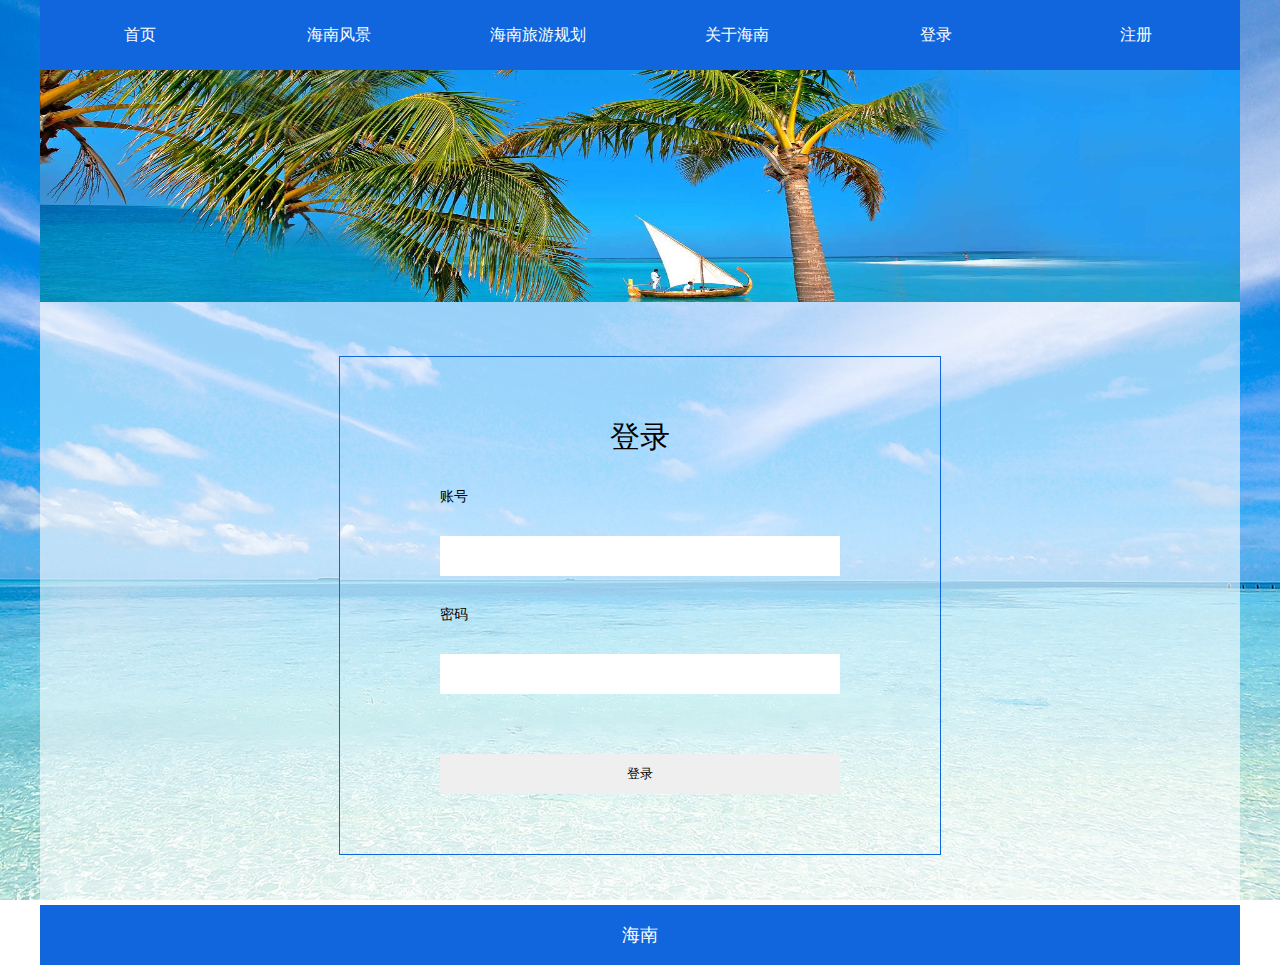
<file: denglu.html>
<!DOCTYPE html>
<html>
	<head> 
		<meta charset="utf-8">
		<link type="text/css" rel="stylesheet" href="css/css.css" /> 
		<title>海南</title>
	</head>

	<body >
		<div class="main">
			<nav>
				<ul class="clearfix">
					<li><a href="index.html">首页</a></li>
					<li><a href="tupian.html">海南风景</a></li>
					<li><a href="guihua.html">海南旅游规划</a></li>
					<li><a href="guanyu.html">关于海南</a></li>
					<li><a href="denglu.html">登录</a></li>
					<li><a href="zhuce.html">注册</a></li>
				</ul>
			</nav>
			<div class="banner">
					<img src="images/banner.jpg" alt="" width="100%" height="232px">
			</div>
			
			
			<div class="form">
				<h3>登录</h3>
				<form class="mui-input-group" action="index.html">
					<div class="mui-input-row">
						<label>账号</label>
						<input type="text" class="mui-input-clear">
					</div>
					<div class="mui-input-row">
						<label>密码</label>
						<input type="text" class="mui-input-clear">
					</div>
					<div class="mui-input-row">
						<label></label>
						<input type="submit" class="mui-input-clear" value="登录">
					</div>
				</form>
			</div>
			
			<footer>海南</footer>
		</div>
	</body>

</html>
</file>
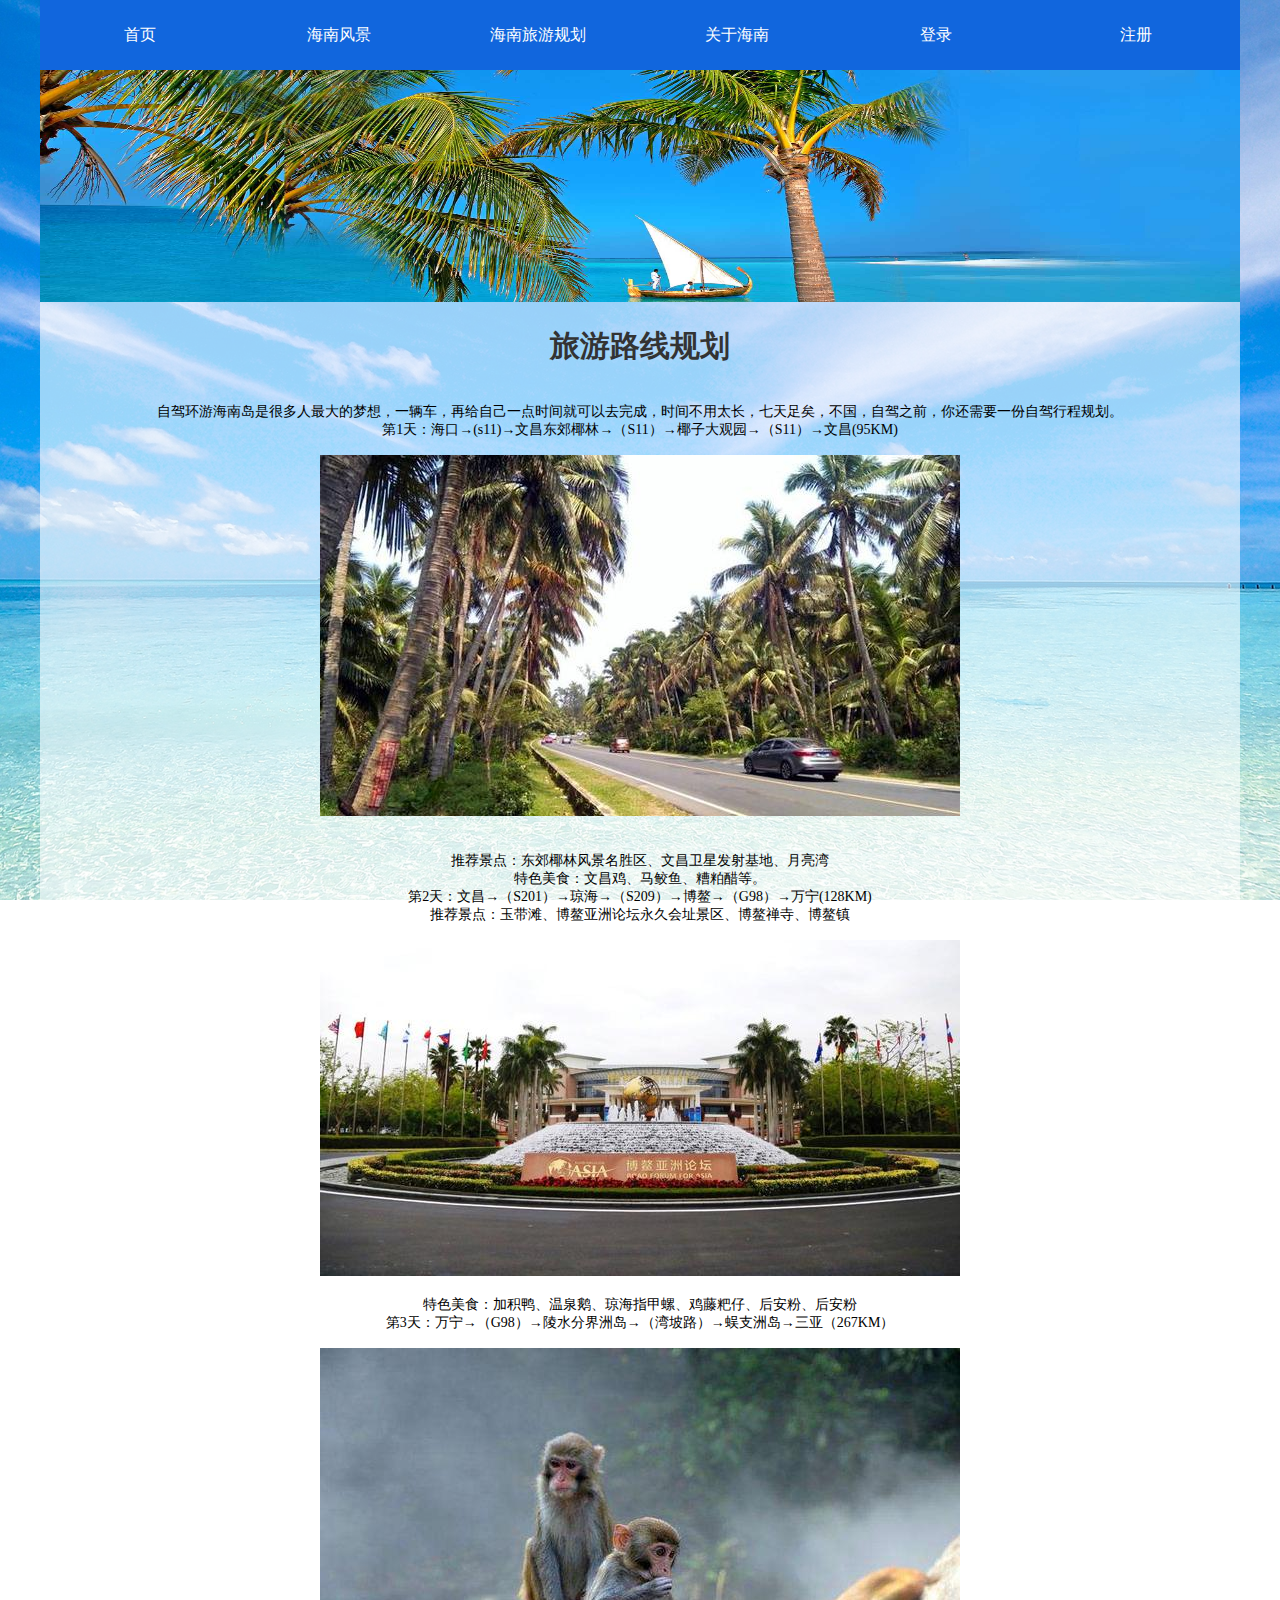
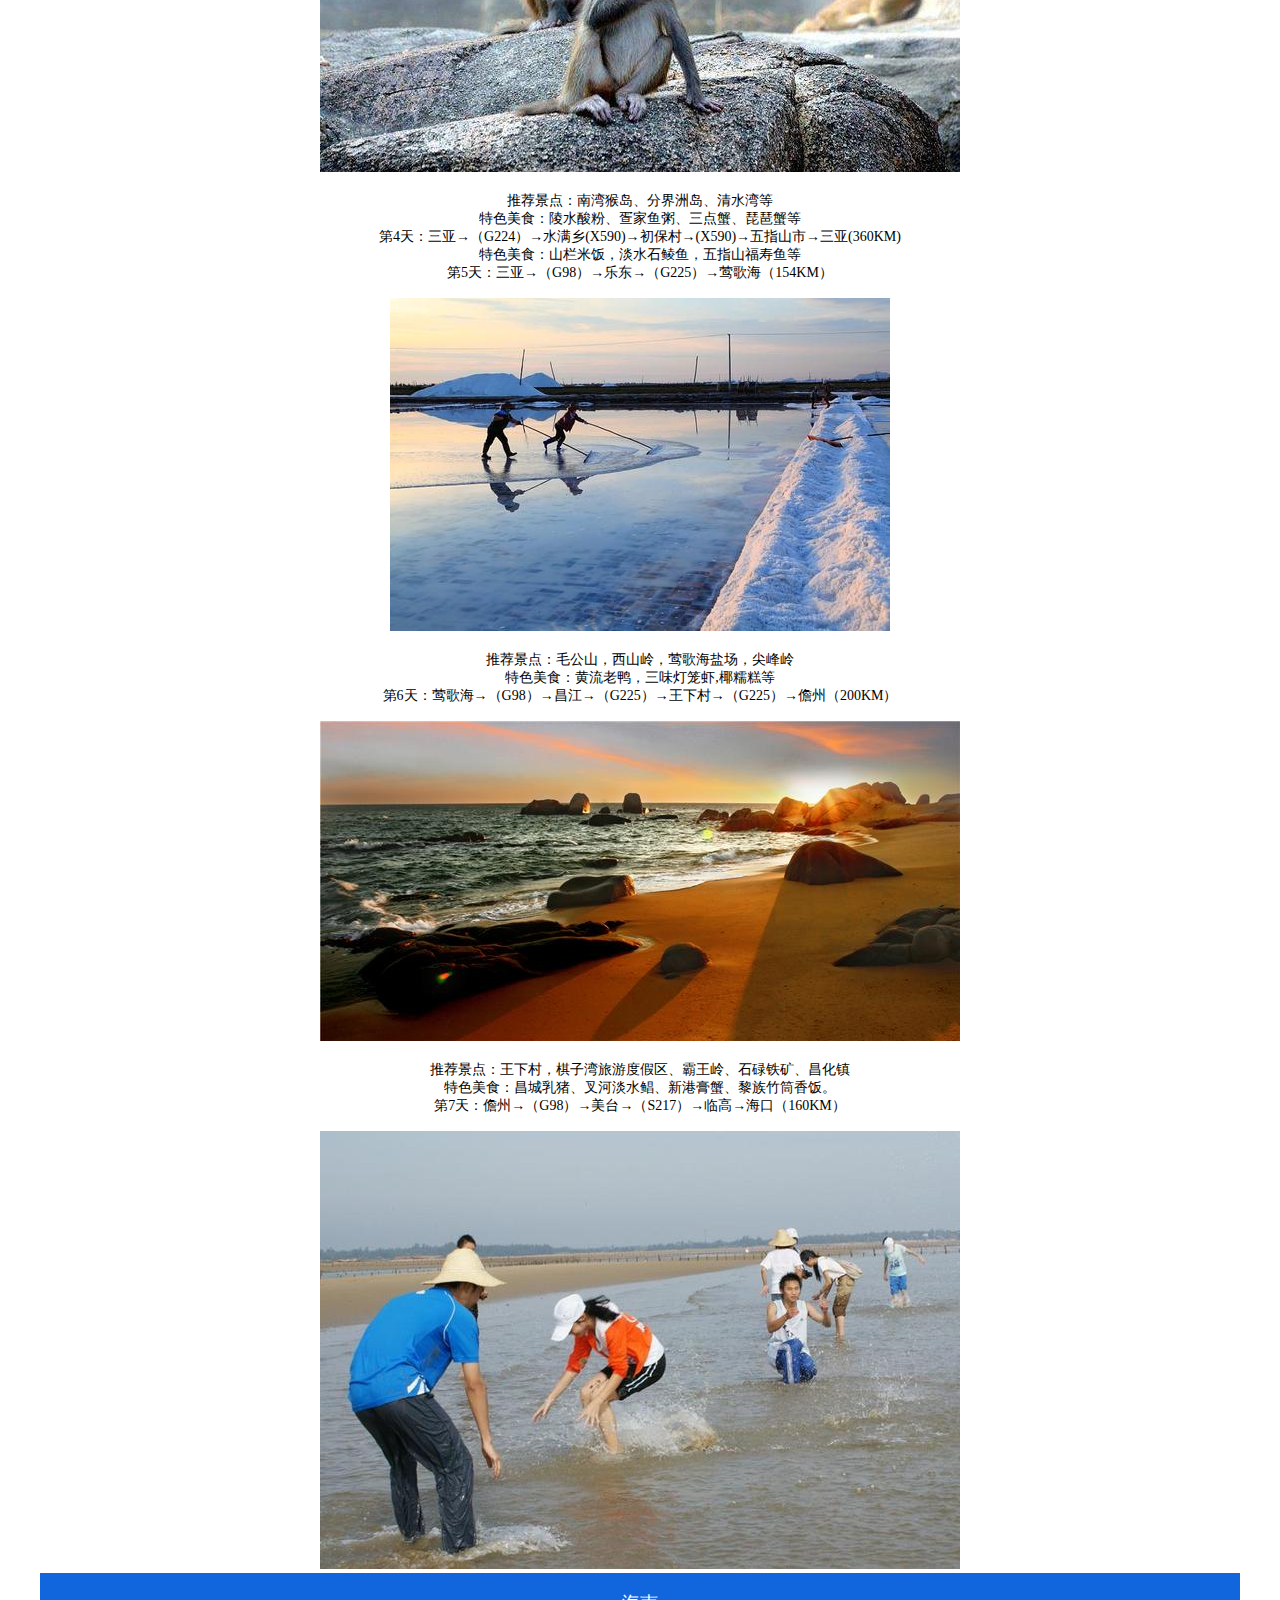
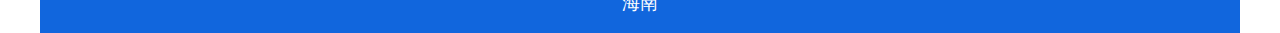
<file: guihua.html>
<!DOCTYPE html>
<html>
	<head> 
		<meta charset="utf-8">
		<link type="text/css" rel="stylesheet" href="css/css.css" />
		<title>海南</title>
	</head>
</head>


	<body >
		<div class="main">
			<nav>
				<ul class="clearfix">
					<li><a href="index.html">首页</a></li>
					<li><a href="tupian.html">海南风景</a></li>
					<li><a href="guihua.html">海南旅游规划</a></li>
					<li><a href="guanyu.html">关于海南</a></li>
					<li><a href="denglu.html">登录</a></li>
					<li><a href="zhuce.html">注册</a></li>
				</ul>
			</nav>
			<div class="banner">
					<img src="images/banner.jpg" alt="" width="100%" height="232px">
			</div>
			
			
			<div class="guihua">
				<h3>旅游路线规划</h3>
				<p>
				<br>自驾环游海南岛是很多人最大的梦想，一辆车，再给自己一点时间就可以去完成，时间不用太长，七天足矣，不国，自驾之前，你还需要一份自驾行程规划。
				
				<br>第1天：海口→(s11)→文昌东郊椰林→（S11）→椰子大观园→（S11）→文昌(95KM)	
				
				<br><br><img src="images/s1.jpeg" ><br><br>
				<br>推荐景点：东郊椰林风景名胜区、文昌卫星发射基地、月亮湾
				
				<br>特色美食：文昌鸡、马鲛鱼、糟粕醋等。
				
				<br>第2天：文昌→（S201）→琼海→（S209）→博鳌→（G98）→万宁(128KM)
				
				<br>推荐景点：玉带滩、博鳌亚洲论坛永久会址景区、博鳌禅寺、博鳌镇	
					
				<br><br><img src="images/s2.jpeg" >	<br><br>
				特色美食：加积鸭、温泉鹅、琼海指甲螺、鸡藤粑仔、后安粉、后安粉
				
				<br>第3天：万宁→（G98）→陵水分界洲岛→（湾坡路）→蜈支洲岛→三亚（267KM）	
				<br><br><img src="images/s3.jpeg" >	<br><br>
				推荐景点：南湾猴岛、分界洲岛、清水湾等
				
				<br>特色美食：陵水酸粉、疍家鱼粥、三点蟹、琵琶蟹等
				
				<br>第4天：三亚→（G224）→水满乡(X590)→初保村→(X590)→五指山市→三亚(360KM)
				
				<br>特色美食：山栏米饭，淡水石鲮鱼，五指山福寿鱼等
				
				<br>第5天：三亚→（G98）→乐东→（G225）→莺歌海（154KM）
				<br><br><img src="images/s4.jpeg" ><br><br>
				推荐景点：毛公山，西山岭，莺歌海盐场，尖峰岭
				
				<br>特色美食：黄流老鸭，三味灯笼虾,椰糯糕等
				
				<br>第6天：莺歌海→（G98）→昌江→（G225）→王下村→（G225）→儋州（200KM）
				
				<br><br><img src="images/s5.jpeg" ><br><br>
				推荐景点：王下村，棋子湾旅游度假区、霸王岭、石碌铁矿、昌化镇
				
				<br>特色美食：昌城乳猪、叉河淡水鲳、新港膏蟹、黎族竹筒香饭。
				
				<br>第7天：儋州→（G98）→美台→（S217）→临高→海口（160KM）
					<br><br><img src="images/s6.jpeg" >
				</p>
			</div>
			
			<footer>海南</footer>
		</div>
	</body>

</html>
</file>
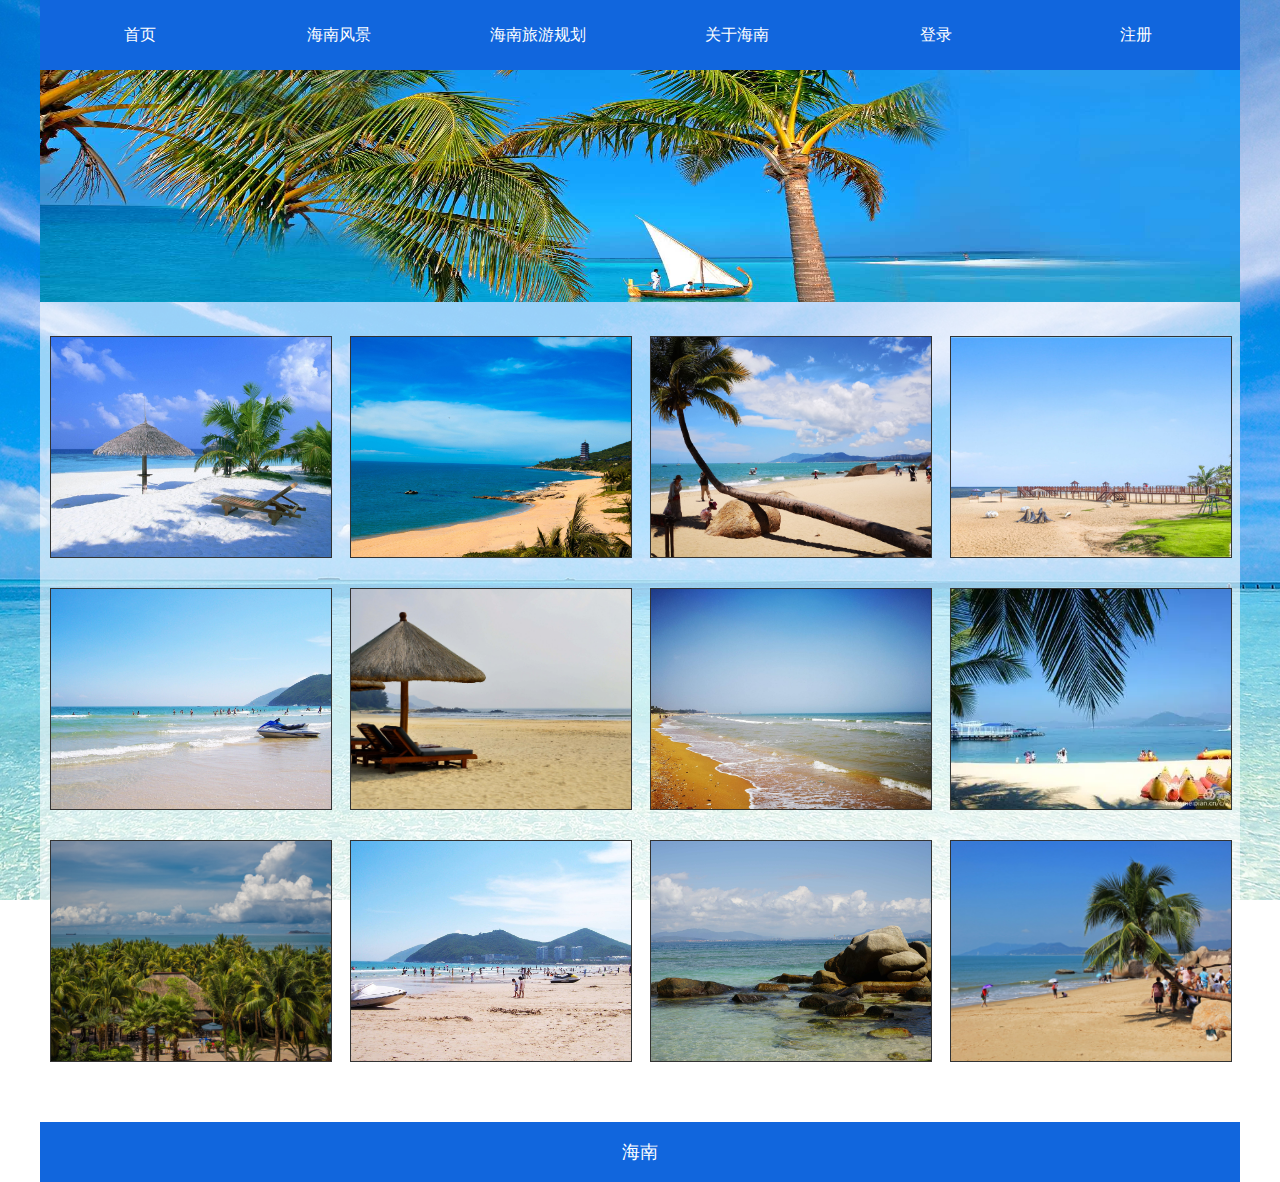
<file: tupian.html>
<!DOCTYPE html>
<html>
	<head> 
		<meta charset="utf-8">
		<link type="text/css" rel="stylesheet" href="css/css.css" />
		<title>海南</title>
	</head>
</head>


	<body >
		<div class="main">
			<nav>
				<ul class="clearfix">
					<li><a href="index.html">首页</a></li>
					<li><a href="tupian.html">海南风景</a></li>
					<li><a href="guihua.html">海南旅游规划</a></li>
					<li><a href="guanyu.html">关于海南</a></li>
					<li><a href="denglu.html">登录</a></li>
					<li><a href="zhuce.html">注册</a></li>
				</ul>
			</nav>
			<div class="banner">
					<img src="images/banner.jpg" alt="" width="100%" height="232px">
			</div>
			
			
			<div class="tu">
				<ul class="clearfix">
					<li><img src="images/a1.jpg" ></li>
					<li><img src="images/a2.jpg" ></li>
					<li><img src="images/a3.jpg" ></li>
					<li><img src="images/a4.jpg" ></li>
					
					<li><img src="images/a5.jpg" ></li>
					<li><img src="images/a6.jpg" ></li>
					<li><img src="images/a7.jpg" ></li>
					<li><img src="images/a8.jpg" ></li>
					
					<li><img src="images/a9.jpg" ></li>
					<li><img src="images/a10.jpg" ></li>
					<li><img src="images/a11.jpg" ></li>
					<li><img src="images/a12.jpg" ></li>
				</ul>
			</div>
			
			<footer>海南</footer>
		</div>
	</body>

</html>
</file>
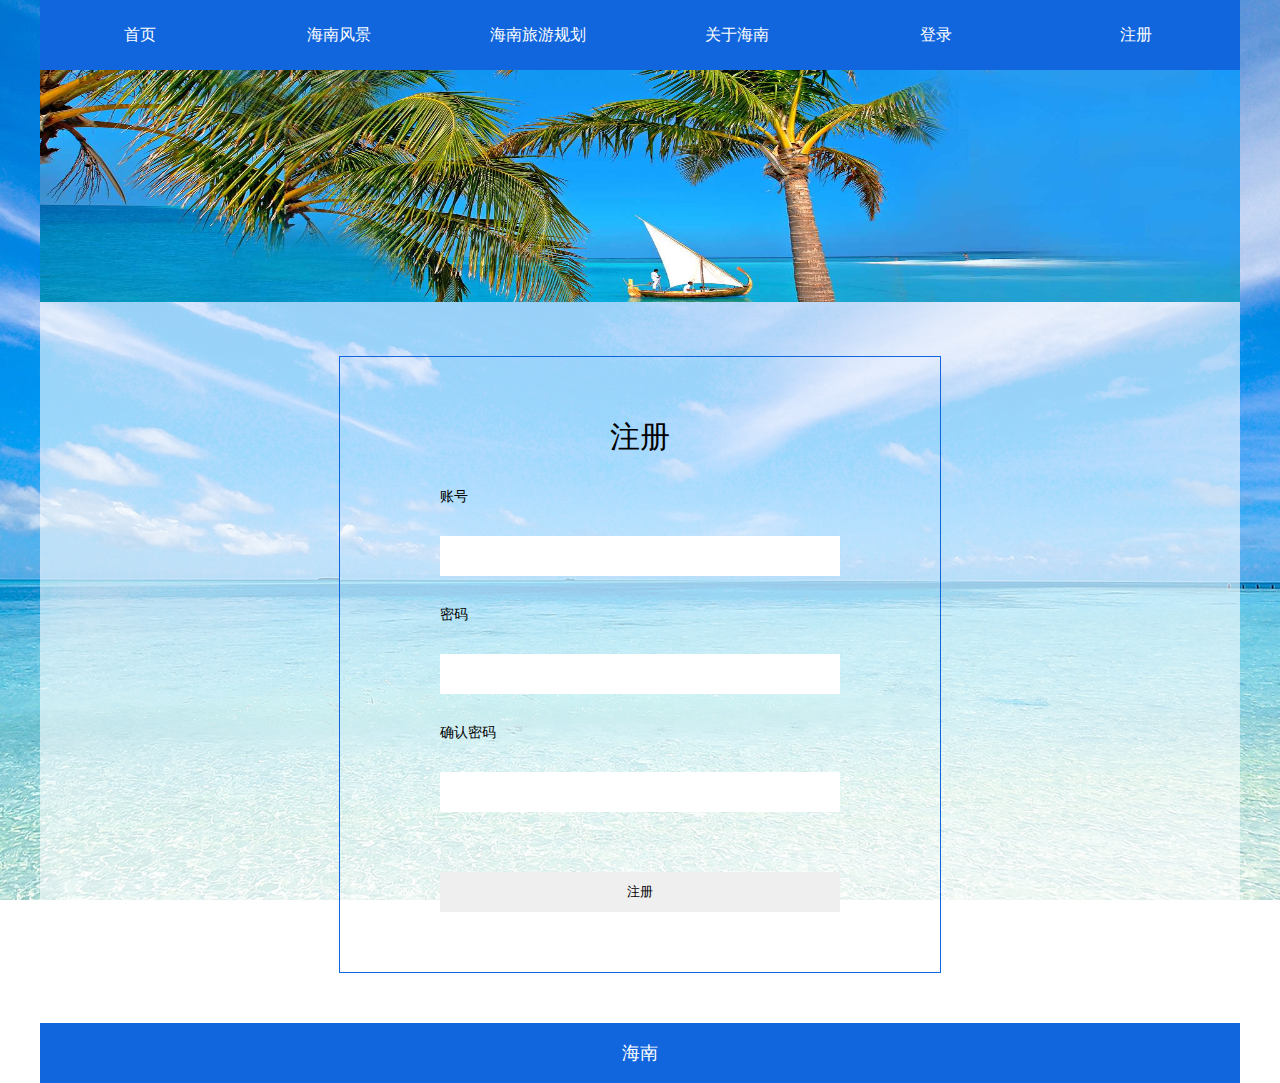
<file: zhuce.html>
<!DOCTYPE html>
<html>
	<head> 
		<meta charset="utf-8">
		<link type="text/css" rel="stylesheet" href="css/css.css" />
		<title>海南</title>
	</head>
</head>


	<body >
		<div class="main">
			<nav>
				<ul class="clearfix">
					<li><a href="index.html">首页</a></li>
					<li><a href="tupian.html">海南风景</a></li>
					<li><a href="guihua.html">海南旅游规划</a></li>
					<li><a href="guanyu.html">关于海南</a></li>
					<li><a href="denglu.html">登录</a></li>
					<li><a href="zhuce.html">注册</a></li>
				</ul>
			</nav>
			<div class="banner">
				<img src="images/banner.jpg" alt="" width="100%" height="232px">
			</div>
			
			
			<div class="form">
				<h3>注册</h3>
				<form class="mui-input-group" action="denglu.html">
					<div class="mui-input-row">
						<label>账号</label>
						<input type="text" class="mui-input-clear">
					</div>
					<div class="mui-input-row">
						<label>密码</label>
						<input type="text" class="mui-input-clear">
					</div>
					<div class="mui-input-row">
						<label>确认密码</label>
						<input type="text" class="mui-input-clear">
					</div>
					<div class="mui-input-row">
						<label></label>
						<input type="submit" class="mui-input-clear" value="注册">
					</div>
				</form>
			</div>
			
			<footer>海南</footer>
		</div>
	</body>

</html>
</file>
<file: css/css.css>
/*通用类*/
* { 
	margin: 0;
	padding: 0;
}

body {
	min-width: 867px;
	 
	margin: 0 auto;
	font-size: 14px;
	background: url(../images/bg.jpg) no-repeat fixed;
	background-size: cover;
	text-align: justify;
	color: #000;
}

h1,
h2,
h3 {
	font-weight: 500;
}

img {
	border: none;
}

a {
	cursor: pointer;
	color: #000;
	text-decoration: none;
	outline: none;
}

ul {
	list-style-type: none;
}

.clearfix:after {
	content: "";
	display: block;
	clear: both;
	visibility: hidden;
	line-height: 0;
	height: 0;
}

.main {
	width: 1200px;
	margin: 0 auto;
	background-color: rgba(255,255,255,.6);
}


nav{
	width: 100%;
	height: 70px;
	line-height: 70px;
	background-color: #16D;
	text-align: center;
}

nav ul li{
	width: 16.6%;
	float: left;
}

nav ul li a{
	font-size: 16px;
	color: #fff;
	display: block;
	height: 100%;
}

.kl1 .left,.kl1 .you{
	width: 50%;
	float: left;
}

.kl1 .left img{
	width: 90%;
	margin-top: 30px;
	margin-left: 7%;
}
.kl1 .you{
	padding: 0 15px;
	box-sizing: border-box;
}
.kl1 .you h3{
	text-align: center;
	font-size: 26px;
	font-weight: bold;
	padding-top: 30px;
}
.tu{
	padding: 30px 0;
}
.tu ul li{
	width: 25%;
	float: left;
	padding:0 10px;
	box-sizing: border-box;
	margin-bottom: 30px;
}

.tu ul li img{
	width: 100%;
	height: 220px;
	display: block;
	object-fit: cover;
	border: 1px solid #333;
}

footer{
	width: 100%;
	height: 60px;
	line-height: 60px;
	background-color: #1166DD;
	text-align: center;
	font-size: 18px;
	color: #fff;
}

.guihua{
	text-align: center;
}

.guihua h3{
	font-size: 30px;
	padding: 20px 0;
	font-weight: bold;
	color: #333;
}

.guihua-two{
	padding: 100px;
	box-sizing: border-box;
	line-height: 40px;
	font-size: 22px;
	
}

.form{
	width: 400px;
	padding: 30px 100px;
	border: 1px solid #1166DD;
	margin: 50px auto;
}
.form h3{
	font-size: 30px;
	padding: 30px 0;
	text-align: center;
}
.form label{
	display: block;
	text-align: left;
}
.form input{
	width: 100%;
	height: 40px;
	border: none;
	margin: 30px 0;
}
</file>
